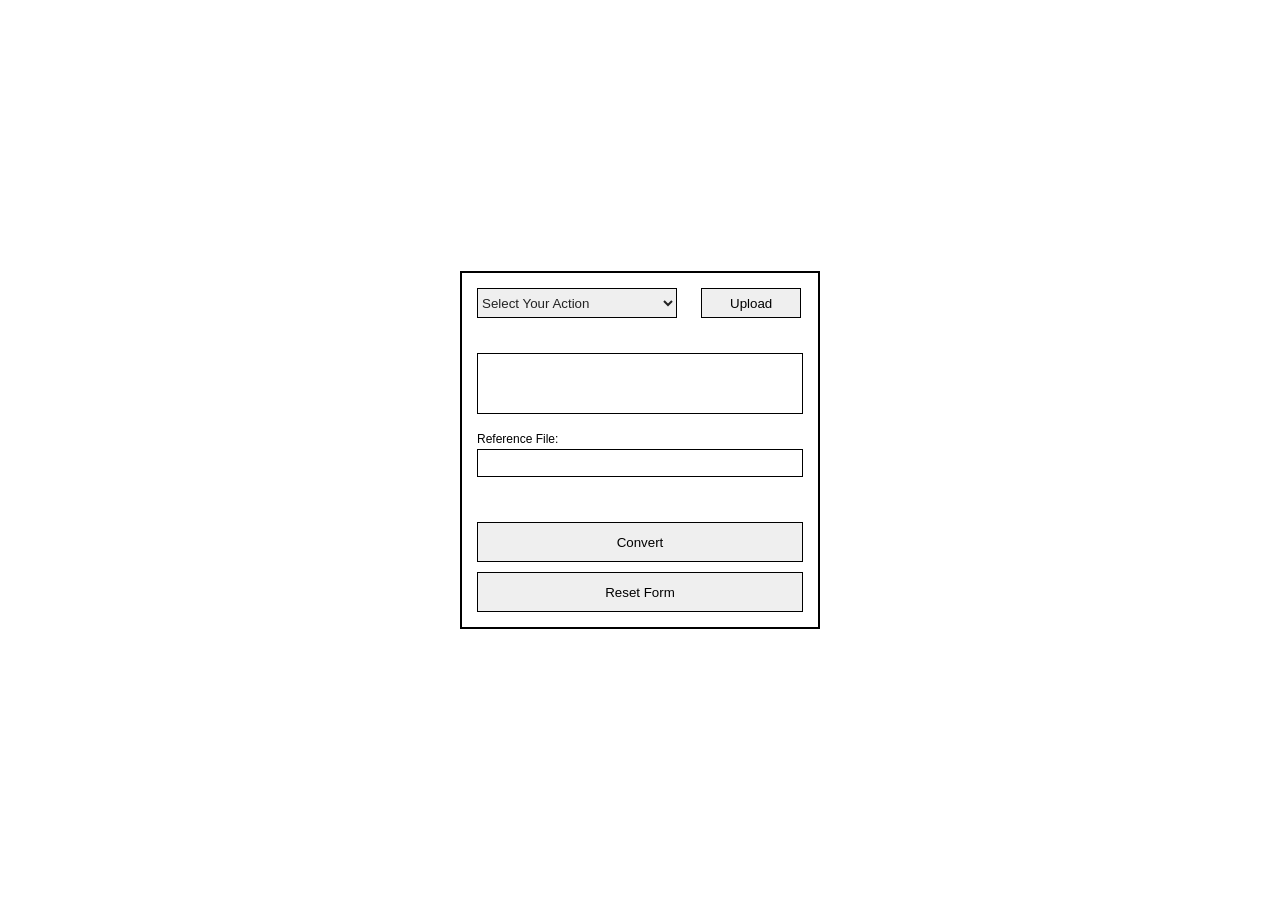
<file: index.html>
<!DOCTYPE html>
<html lang="en">
<head>
  <meta charset="UTF-8">
  <meta name="viewport" content="width=device-width, initial-scale=1.0">
  <title>ARB Converter</title>
  <link rel="stylesheet" href="css/general.css">
</head>
<body>
  
  <div class="app-panel">
    <div class="select-panel">
      <select class="select-option" id="selectOption">
        <option value="" disabled selected>Select Your Action</option>
        <option value="prepare_to_translate">Prepare To Translate</option>
        <option value="convert_translation">Convert Translation </option>
      </select>
  
      <button class="upload-button" id="uploadButton">Upload</button>
      
      <input type="file" id="fileList" name="fileList" multiple style="display: none">
      <input type="text" id="referenceFile" name="referenceFile" style="display: none;">

      <input type="file" id="excelFile" name="file" style="display: none">

      <p class="hint" id="hint"></p>

      </div>


    <div class="list-div">
      <ul class="file-list" id="fileListShow"></ul>
    </div>

    <label class="refrence-label">Reference File:</label>

    <p class="ref-file" id="referenceFileShow"></p>

    <div class="error">
      <p class="error-message" id="errorMessage"></p>
      <p class= "message" id="message"></p>
    </div>

    <button class="convert-button" id="convertButton">Convert</button>

    <button class="reset-button" id="resetButton">Reset Form</button>
  </div>
  <script type="module" src="./scripts/homepage.js"></script>
</body>
</html>
</file>
<file: css/general.css>
body {
  font-family: Arial, Helvetica, sans-serif;
  font-size: 15px;
  background-color: rgb(255, 255, 255);
}

.app-panel {
  background-color: rgb(255, 255, 255);
  border: solid, 2px, rgb(0, 0, 0);
  padding: 15px;
  position: absolute;
  top: 50%;
  left: 50%;
  transform: translate(-50%, -50%)
}

.select-option {
  height: 30px;
  width: 200px;
  border: solid, 1px, rgb(0, 0, 0);
  color: rgb(35, 35, 35);
}

.label {
  font-size: 22px;
  margin-bottom: 20px;
  display: block;
}

.hint {
  margin-top: 10px;
  color: rgb(0, 0, 0);
  display: block;
  font-size: 12px;
}

.upload-button {
  height: 30px;
  width: 100px;
  border: solid, 1px, rgb(0, 0, 0);
  cursor: pointer;
  margin-left: 20px;
}

.upload-button:hover {
  background-color: rgba(66, 124, 151, 0.577)
}

.select-panel {
  height: 30px;
}

.file-list {
  list-style: none;
  padding-top: 3px;
  padding-left: 5px;
  padding-bottom: 3px;
  height: 53px;
  margin-top: 35px;
  border: 1px solid rgb(0, 0, 0);
  padding-left: -20px;
  overflow-y: auto;
}

.convert-button {
  display: block;
  height: 40px;
  width: 326px;
  border: solid, 1px, rgb(0, 0, 0);
  margin-bottom: 10px;
  cursor: pointer;
}

.convert-button:hover {
  background-color: rgba(5, 52, 0, 0.521)
}

.ref-file {
  display: block;
  margin-top: 3px;
  padding-top: 3px;
  padding-left: 5px;
  padding-bottom: 3px;
  height: 20px;
  border: 1px solid rgb(0, 0, 0);
}

.refrence-label {
  font-size: 12px;
  color: rgb(0, 0, 0);
}

.error {
  height: 20px;
  margin-top: 10px;
  margin-bottom: 10px;
}

.error-message {
  font-size: 13px;
  color: rgb(104, 10, 10);
}

.message {
  font-size: 13px;
  color: rgb(52, 255, 52);
}

.reset-button {
  height: 40px;
  width: 326px;
  border: solid, 1px, rgb(0, 0, 0);
  cursor: pointer;
}

.reset-button:hover {
  background-color: rgba(61, 0, 0, 0.508)
}
</file>
